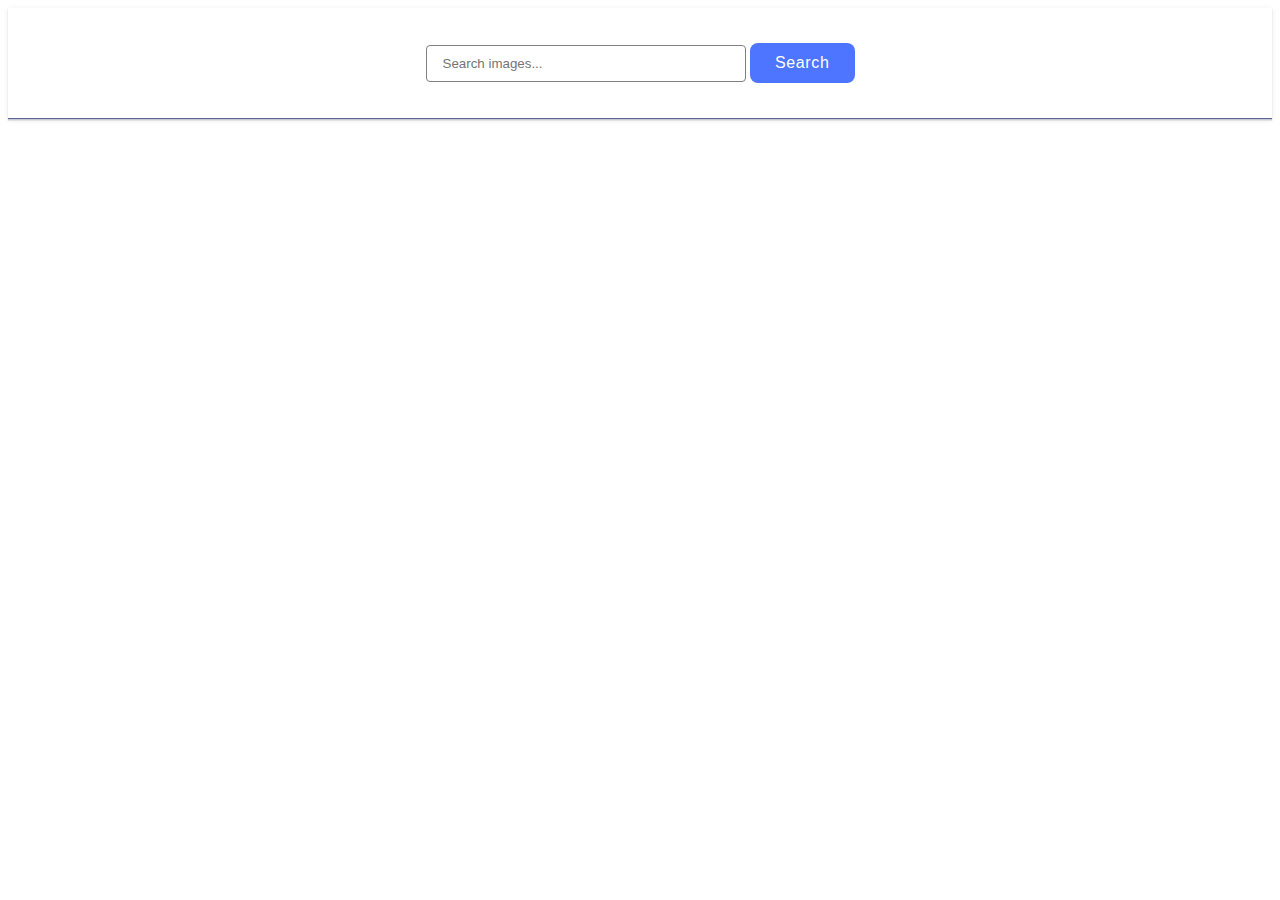
<file: src/index.html>
<!DOCTYPE html>
<html lang="en">
  <head>
    <meta charset="UTF-8" />
    <link rel="icon" type="image/svg+xml" href="/favicon.svg" />
    <meta name="viewport" content="width=device-width, initial-scale=1.0" />
    <title>Vanilla App Template</title>
    <link rel="stylesheet" href="./css/styles.css" />
  </head>
  <body>
    <form class="form-search search" autocomplete="off">
      <label>
        <input
          class="input-search"
          type="search"
          name="search"
          autofocus
          placeholder="Search images..."
        />
      </label>

      <button class="btn-search" type="submit">Search</button>
    </form>
    <div class="container">
      <span class="loader"></span>
      <ul class="gallery"></ul>
    </div>
    <script type="module" src="./main.js"></script>
  </body>
</html>
</file>
<file: src/css/styles.css>
@import url('./reset.css');

:root {
  font-family: Inter, Avenir, Helvetica, Arial, sans-serif;
  font-size: 16px;
  line-height: 24px;
  font-weight: 400;

  color: #242424;
  background-color: rgba(255, 255, 255, 0.87);

  font-synthesis: none;
  text-rendering: optimizeLegibility;
  -webkit-font-smoothing: antialiased;
  -moz-osx-font-smoothing: grayscale;
  -webkit-text-size-adjust: 100%;
}

.search {
  border-bottom: 1px solid #5c6297;
  box-shadow: 0px 1px 6px 0px rgba(46, 47, 66, 0.08),
    0px 1px 1px 0px rgba(46, 47, 66, 0.16),
    0px 2px 1px 0px rgba(46, 47, 66, 0.08);

  text-align: center;
  padding: 35px 0;
}

.input-search {
  width: 320px;
  border: 1px solid #808080;
  border-radius: 4px;
  outline: transparent;
  padding: 10px 16px;
}

.input-search:hover {
  border: 1px solid #000;
}

.input-search:active {
  border: 1px solid #4e75ff;
}

.btn-search {
  border-radius: 8px;
  background: #4e75ff;
  border: transparent;
  color: #fff;
  font-size: 16px;
  font-weight: 500;
  line-height: 1.5;
  letter-spacing: 0.04em;
  transition: background-color 500ms cubic-bezier(0.4, 0, 0.2, 1);
  padding: 8px 25px;
}

.btn-search:hover {
  background: #6c8cff;
}

.loader {
  width: 16px;
  height: 16px;
  box-shadow: 0 30px, 0 -30px;
  border-radius: 4px;
  background: currentColor;
  display: block;
  margin: 40vh auto 0;
  position: relative;
  color: #fff;
  transform: translateY(30px);
  box-sizing: border-box;
  animation: animloader 2s ease infinite;
}

.loader::after,
.loader::before {
  content: '';
  box-sizing: border-box;
  width: 16px;
  height: 16px;
  box-shadow: 0 30px, 0 -30px;
  border-radius: 4px;
  background: currentColor;
  color: #fff;
  position: absolute;
  left: 30px;
  top: 0;
  animation: animloader 2s 0.2s ease infinite;
}

.loader::before {
  animation-delay: 0.4s;
  left: 60px;
}

@keyframes animloader {
  0% {
    top: 0;
    color: white;
  }

  50% {
    top: 30px;
    color: rgba(255, 255, 255, 0.2);
  }

  100% {
    top: 0;
    color: white;
  }
}

.container {
  padding: 0 15px;
  margin-left: auto;
  margin-right: auto;
}

.gallery {
  display: flex;
  flex-wrap: wrap;
  row-gap: 20px;
  justify-content: center;
  padding: 20px 0;
}

.gallery-item {
  margin-left: 20px;
  transition: transform 0.3s;
}

.gallery-item:hover,
.gallery-item:focus {
  box-shadow: 0px 1px 6px rgba(46, 47, 66, 0.08),
    0px 1px 1px rgba(46, 47, 66, 0.16), 0px 2px 1px rgba(46, 47, 66, 0.08);
  transform: scale(1.05);
}

.gallery-link {
  min-width: 320px;
  flex-basis: calc((100% - 80px) / 4);
  min-width: 320px;
}

.gallery-link:hover {
  cursor: zoom-in;
}

.gallery-image {
  display: block;
  height: 30vh;
  object-fit: cover;

  border-top-right-radius: 20px;
  border-top-left-radius: 20px;
}

.thumb-block {
  display: flex;
  gap: 10px;
  align-items: center;
  justify-content: center;

  border: 1px solid #626aa5;
  border-top: none;

  padding: 10px 0;
}

.gallery-item:hover .thumb-block {
  border-color: #8791e0;
  box-shadow: 0px 1px 6px rgba(46, 47, 66, 0.08),
    0px 1px 1px rgba(46, 47, 66, 0.16), 0px 2px 1px rgba(46, 47, 66, 0.08);
}

.block {
  text-align: center;
}

.tittle {
  color: #212127;
  font-family: Montserrat;
  font-size: 15px;
  font-weight: 700;
  line-height: 1.5;
  letter-spacing: 0.04em;
}

.amount {
  color: #212127;
  font-family: Montserrat;
  font-size: 15px;
  line-height: 1.5;
  letter-spacing: 0.04em;
}
</file>
